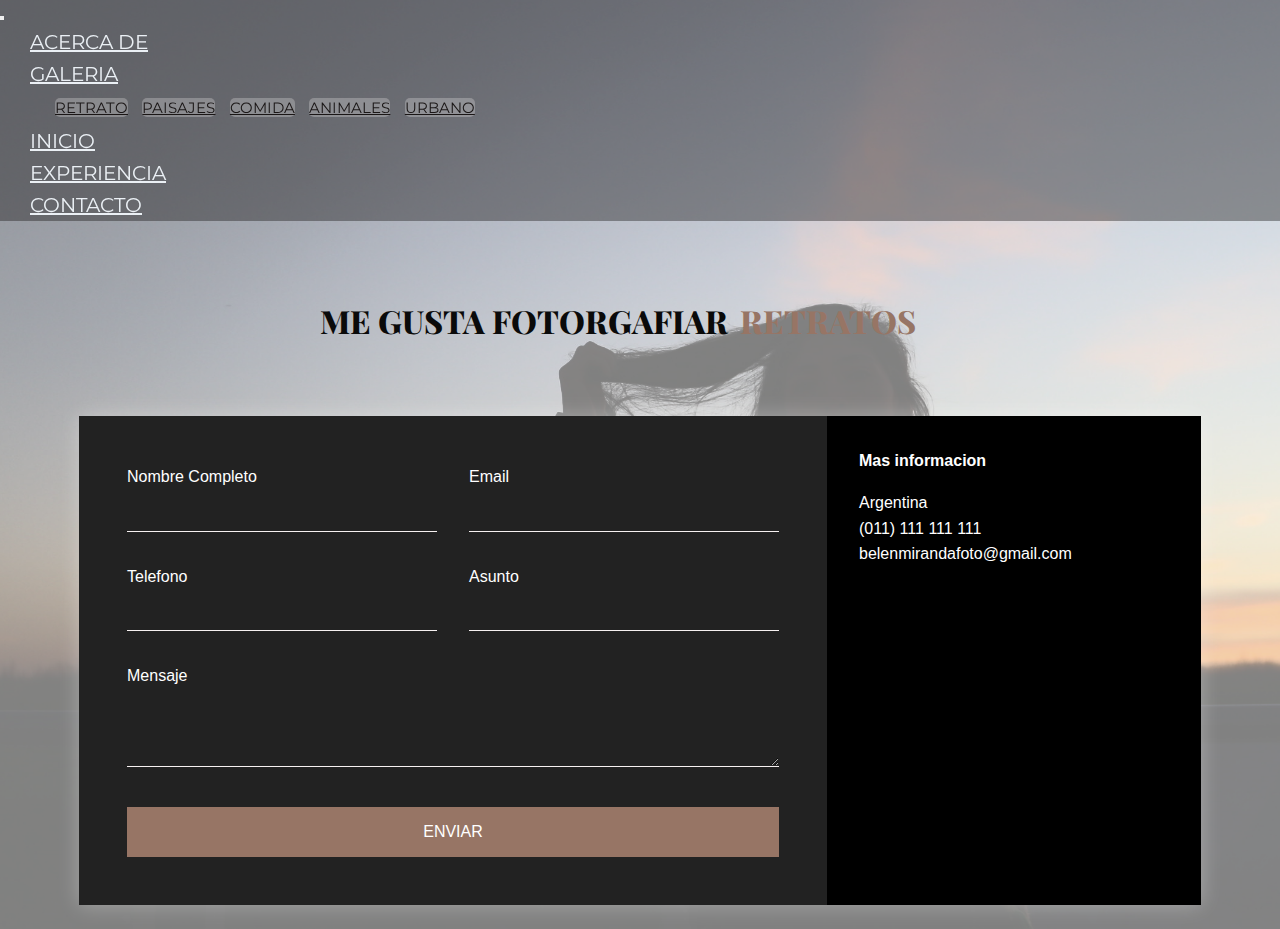
<file: secciones/contacto.html>
<!DOCTYPE html>
<html lang="es">
<head>
    <meta charset="UTF-8">
    <meta http-equiv="X-UA-Compatible" content="IE=edge">
    <meta name="viewport" content="width=device-width, initial-scale=1.0">
    <title>Contacto</title>
    <link rel="stylesheet" href="https://cdn.jsdelivr.net/npm/bootstrap@4.5.3/dist/css/bootstrap.min.css" integrity="sha384-TX8t27EcRE3e/ihU7zmQxVncDAy5uIKz4rEkgIXeMed4M0jlfIDPvg6uqKI2xXr2" crossorigin="anonymous">
    <link rel="stylesheet" href="https://use.fontawesome.com/releases/v5.8.1/css/all.css" integrity="sha384-50oBUHEmvpQ+1lW4y57PTFmhCaXp0ML5d60M1M7uH2+nqUivzIebhndOJK28anvf" crossorigin="anonymous">
    <link rel="stylesheet" href="https://cdnjs.cloudflare.com/ajax/libs/animate.css/3.7.0/animate.min.css">
    <link href="../css/normalize.css" type="text/css" rel="stylesheet">
    <link href="../css/archivo.css" type="text/css" rel="stylesheet">
    <link rel="shortcut icon" href="../multimedia/contactoicon.svg">

</head>
<body class="cto">
    <div class="container-fluid w-100 navv">
        <nav class="navbar navbar-expand-lg navbar-light navbar-default navbar navbar-expand-lg navbar-light fixed-top py-3">
            <button class="navbar-toggler" type="button" data-toggle="collapse" data-target="#navbarNavAltMarkup" aria-controls="navbarNavAltMarkup" aria-expanded="false" aria-label="Toggle navigation">
              <span class="navbar-toggler-icon"></span>
            </button> 
            <div class="collapse navbar-collapse" id="navbarNavAltMarkup" >
                <ul class="navg mx-auto navbar-nav ms-auto my-2 my-lg-0">
                    <li><a class="nav-link elei" href="../index.html#acercademi">Acerca de </a></li>
                    <li class="dropdown elei"> <a class="nav-link dropdown-toggle" href="galeria.html" id="navbarDropdown" role="button" aria-haspopup="true" aria-expanded="false">
                            Galeria
                          </a>
                            <div class="dropdown-menu" aria-labelledby="navbarDropdown">
                                <a class="dropdown-item" href="./secciones/galeria.html" >Retrato</a>
                                <a class="dropdown-item" href="./secciones/galeria.html">Paisajes</a>
                                <a class="dropdown-item" href="#">Comida</a>
                                <a class="dropdown-item" href="#">Animales</a>
                                <a class="dropdown-item" href="#">Urbano</a>
                              </div>
                        </li>
                    </li>
                    <li><a class="nav-link elei" href="../index.html">inicio</a></li>
                    <li><a class="nav-link elei" href=../index.html#someworks>Experiencia</a></li>
                    <li><a class="nav-link elei" href="#">Contacto</a></li>
                </ul>
                
            </div>
          </nav>
        </div>
    <div class="content">

        <seccion class="frase">Me gusta fotorgafiar
            <span class="palabras">
                <a href="galeria.html#retratos">retratos</a>
                <a href="galeria.html#paisajes">Paisajes</a>
                <a href="galeria.html#animales">animales</a>
                <a href="galeria.html#comida">comida</a>
                <a href="galeria.html#urbano">situaciones</a>
            </span>
        </seccion>

        <div class="contact-wrapper animated bounceInUp">
            <div class="contact-form">
                <form action="">
                    <p>
                        <label>Nombre Completo</label>
                        <input type="text" name="fullname">
                    </p>
                    <p>
                        <label>Email</label>
                        <input type="email" name="email">
                    </p>
                    <p>
                        <label>Telefono</label>
                        <input type="tel" name="phone">
                    </p>
                    <p>
                        <label>Asunto</label>
                        <input type="text" name="affair">
                    </p>
                    <p class="block">
                       <label>Mensaje</label> 
                        <textarea name="message" rows="3"></textarea>
                    </p>
                    <p class="block">
                        <button>
                            enviar
                        </button>
                    </p>
                </form>
            </div>
            <div class="contact-info">
                <h4>Mas informacion</h4>
                <ul>
                    <li><i class="fas fa-map-marker-alt"></i>  Argentina</li>
                    <li><i class="fas fa-phone"></i> (011) 111 111 111</li>
                    <li><i class="fas fa-envelope-open-text"></i>  belenmirandafoto@gmail.com</li>
                </ul>
            </div>
        </div>

    </div>
    <script src="https://code.jquery.com/jquery-3.5.1.slim.min.js" integrity="sha384-DfXdz2htPH0lsSSs5nCTpuj/zy4C+OGpamoFVy38MVBnE+IbbVYUew+OrCXaRkfj" crossorigin="anonymous"></script>
    <script src="https://cdn.jsdelivr.net/npm/popper.js@1.16.1/dist/umd/popper.min.js" integrity="sha384-9/reFTGAW83EW2RDu2S0VKaIzap3H66lZH81PoYlFhbGU+6BZp6G7niu735Sk7lN" crossorigin="anonymous"></script>
    <script src="https://cdn.jsdelivr.net/npm/bootstrap@4.5.3/dist/js/bootstrap.min.js" integrity="sha384-w1Q4orYjBQndcko6MimVbzY0tgp4pWB4lZ7lr30WKz0vr/aWKhXdBNmNb5D92v7s" crossorigin="anonymous"></script>
</body>
</html>
</file>
<file: css/archivo.css>
@import url('https://fonts.googleapis.com/css2?family=Be+Vietnam+Pro:ital,wght@0,200;0,300;1,200&family=Fruktur&family=Lobster+Two:ital@1&family=Montserrat:wght@300;500&family=Playfair+Display:wght@400;500;600&display=swap');
@import url('https://fonts.googleapis.com/css2?family=Be+Vietnam+Pro:ital,wght@0,200;0,300;1,200&family=Fruktur&family=Lobster+Two:ital@1&family=Montserrat:wght@300;500&family=Playfair+Display&display=swap');
@import url('https://fonts.googleapis.com/css2?family=Be+Vietnam+Pro:ital,wght@0,200;0,300;1,200&family=Fruktur&family=Lobster+Two:ital@1&family=Montserrat:wght@300;500&display=swap');
*,
*::before,
*::after {
box-sizing: border-box;
}
html{
  scroll-behavior: smooth;
}
/******INICIO*****/
header{
    width: 100%;
    position: relative;
    z-index: 10000;
}
.container-fluid{
  padding: 0;
}
.navg a{
    color: rgb(26, 22, 22);
    font-size: 20px;
    text-transform: uppercase;
    margin: 5px 30px;
    font-family: 'Montserrat', sans-serif;
}
.navbar-light .navbar-nav .nav-link {
  color: rgb(235, 240, 245);
}
.dropdown-menu{
    background: none;
    border: none;
  padding:5px 50px;
}
.dropdown-menu a{
    background: rgb(233, 227, 227,0.3);
    font-size: 15px;
    margin: 10px 5px;
   text-align: center;
    border-radius: 5px;
}
.banner, .slide, .carousel-inner{
    height: auto;
}

.navbar-expand-lg{
  background: rgba(24, 22, 22, 0.4);
  position: sticky;
  top: 0;
  width: 100%;
  margin: 0;
}
.gotopbtn{
  position: fixed;
  width: 50px;
  height: 50px;
  background:linear-gradient(rgb(37, 35, 35), rgb(240, 105, 15));
  bottom:40px;
  left:50px;
  text-decoration: none;
  text-align: center;
  line-height: 50px;
  color: white;
  font-size: 22px; 
  z-index: 1000;
  border-radius: 120px;
}
a .fa-arrow-up{
  color: white;
}
.services{
  background-image: linear-gradient(to bottom,  rgb(0, 0, 0) 5%, rgb(233, 177, 131), rgb(0, 0, 0));
  padding: 100px;
  display: flex;
  z-index: 500;
}
.conta-cards{
  display: flex;
  align-items: center; 
  margin: 15px;
}
.car{
  width: 30%;
  padding: 30px;
  overflow: hidden;
  border-radius: 10px;
  position: relative;
  margin-bottom: 60px;
  box-shadow: 0 0 6px black;
}
.car___img{
  height: auto;
  object-fit: cover;
  border-radius: 5px;
  text-align: center;
}
.conta .agrandar{
  padding: 0px;
  align-items: center;
  margin: 5px;

}
.conta .mediu{
  align-items: center;
  width: 100%;
}
.paraimagen{
  background: url(../multimedia/luna.jpg);
  background-size: cover;
  height: 350px;
  align-items: center;
  align-items: center;
}
.car__text{
  width: 90%;
  margin: 0 auto;
  text-align: left;
}
.car__list{
  color:blueviolet;
  font-weight:700;
  margin: 25px 0 12px;
  font-size: 18px;
}
.btn-neon{
  position: relative;
  display: inline-block;
  padding: 15px 30px;
  color: #fff;
  letter-spacing: 2px;
  font-size: 24px;
  text-decoration: none;
  overflow: hidden;
  transition: 0.2s;
}
.btn-neon:hover{
  background:#a945c7;
  box-shadow: 0 0 10px #a945c7, 0 0 40px #a945c7, 0 0 80px #a945c7;
  transition-delay: 1s;
}

.conta h2{
  color: rgb(234, 241, 239);
  text-align: center;
}
.conta p{
  color: beige;
  text-align: center;
}
.ccontainerr{
  background: url(../multimedia/blob-scene-haikei.svg);
  background-size: cover;
  display: flex;
  flex-direction: row;
  align-items: center;
  justify-content:center;
  height: 100vh;
  font-family: 'munito',sans-serif;
  padding: 0 50px;
}

.ctar{
  display: flex;
  width: 900px;
  height: auto;
  background: #78c297;
  border-radius: 15px;
  box-shadow: 1px 1px 4px 2px rgba(0,0,0,0.4);
}
.jeader .descr{
  padding: 100px;
}
.jeader{
  text-align: center;
  background: rgb(241, 238, 238);
  border-radius: 20px;
  
}
.descr{
  background: #78c297;
  text-align: center;
  margin: auto;
  font-family: 'Playfair Display', serif;
}
.descr a{
  text-decoration: none;
  color: #090a0a;
  font-family: 'Montserrat', sans-serif;
}
.jeader a{
  position: relative;
  display: block;
  padding-right: 54px;
}
.jeader img{
  border-radius: 50%;
  box-shadow: 0 0 0 8px rgba(0,0,0,0.06);
  margin: 20px 30px;
  transition: .2s;
}
.jeader a:hover img{
  box-shadow: 0 0 0 12px rgba(61, 148, 97,0.5);
}
.jeader h1{
  color: #3d9562;
  font-size: inherit;
}
.descr{
  position: relative;
}
.descr p{
  margin: 20px 30px;
}
@media screen and (max-width:900px){
  .conta-cards{
    justify-content: space-evenly;
  }
  .services .car{
    width:100%;
  }
}
@media screen and (max-width:350px){
  .services .car{
    width:100%;
    box-shadow: none;
    margin: 0;
    margin-bottom: 10px;
    padding: 0;
    border-radius: 0;
  }
  .services{
    padding: 0px;
  }
  .car__button{
    justify-content: space-evenly;
    width: 70%;
    font-size: 10px;
    padding: 0;
  }
  .conta h2{
    color: rgb(234, 241, 239);
    text-align: center;
    font-size: 15px;
  }
  .conta p{
    color: beige;
    text-align: center;
    font-size: 10px; ;
  }
  .car___img{
    padding: 0;
    margin: 0;
    object-fit: cover;
  }
  .services{
    padding: 0px;
  }
  .conta-cards{
    flex-wrap: wrap;
  }
  .gotopbtn{
  position: fixed;
  width: 25px;
  height: 25px;
  background:linear-gradient(rgb(37, 35, 35), rgb(240, 105, 15));
  bottom:40px;
  left:17px;
  text-decoration: none;
  text-align: center;
  line-height: 30px;
  color: white;
  font-size: 22px; 
  z-index: 1000;
  }
  .ccontainerr{
    background: url(../multimedia/blob-scene-haikei.svg);
    background-size: cover;
    display: flex;
    align-items: center;
    justify-content:center;
    height: 100vh;
    font-family: 'munito',sans-serif;
    padding: 0 0px;
  }
}
@media screen and (max-width:700px){
  .services .car{
    width:80%;
  }
  .car__button{
    justify-content: space-evenly;
    width: 50%;
    font-size: 10px;
    padding: 5px 0;
  }
  .conta-cards{
    flex-wrap: wrap;}
    .gotopbtn{
      position: fixed;
      width: 30px;
      height: 30px;
      background:linear-gradient(rgb(37, 35, 35), rgb(240, 105, 15));
      bottom:40px;
      left:17px;
      text-decoration: none;
      text-align: center;
      line-height: 30px;
      color: white;
      font-size: 12px; 
      z-index: 1000;
      }
      .ccontainerr{
        background: url(../multimedia/blob-scene-haikei.svg);
        background-size: cover;
        display: flex;
        align-items: center;
        justify-content:center;
        height: 100vh;
        font-family: 'munito',sans-serif;
        padding: 0 0px;
        font-size: 15px;
      }
      .ctar{
        display: flex;
        height:300px;
        background: #78c297;
        box-shadow: 1px 1px 4px 2px rgba(0,0,0,0.4);
      }
      .descr p{
        font-size: contain;
      }
}
.banner__dos--parrafo{
  margin: 2em 0;
  color: rgb(224, 235, 231);
  font-weight:900;
}
.banner__dos--titulo{
  color: rgb(239, 243, 242);
}
.banner__dos--btn{
  border: 2px solid rgba(255, 255, 255, 0.8);
  padding: 0.6em 3.5em;
  margin: auto;
  text-decoration: none;
  border-radius: 50px;
  font-size: 0.9em;
  color: #fff;
  transition: all 0.50;
}
.banner__dos--btn:hover{
  background: #fff;
  color: black;
}
.banner__dos--titulo{
  font-weight: 600;
  font-size: 2em;
}
.banner__dos{
  width: 100%;
  height: 700px;
  display: flex;
  align-items: center;
  text-align: center;
  background-image: url(../multimedia/compnenemural.jpg);
  background-attachment: fixed;
  background-position: center;
  background-size: cover;
}
.banner__dos--descripcion{
  width: 100%;
  max-width: 1000px;
  display: block;
  margin: auto;
  margin-bottom: 50px;
}
.centrar{
  text-align: center;
}
/*FOOTER*/
#footer{
  padding: 100px 0 20px;
  background: linear-gradient(to bottom,  rgb(13, 13, 14), rgb(14, 15, 15),rgb(61, 149, 98));
  position:relative;
}
.tittle__text{
  color: whitesmoke;
  text-align: center;
}
.footer__row{
  width: 80%;
  margin: 0 auto;
  display: flex;
  justify-content:space-between;
  flex-wrap: wrap;
}
.footer__left{
  text-align: center;
  margin-top: 50px;
  
}
.botoun{
  border: 2px solid rgba(255, 255, 255, 0.8);
  padding: 10px 30px;
  margin: auto;
  text-decoration: none;
  border-radius: 10px;
  font-size: 0.9em;
  color: #fff;
  transition: all 0.50;
  background: #0f0f0f;
}
.botoun:hover{
  background: #fff;
  color: black;
  text-decoration: none;
}
.footer__right, .footer__left{
  flex-basis: 45%;
  padding: 10px;
  margin-bottom: 20px;
}
.footer__right{
  text-align:right;
  color: whitesmoke;
}
.footer__row h3{
  margin: 10px 0;
  color: whitesmoke;
}
.footer__row p{
  line-height: 35px;
  color: whitesmoke;
}
.footer__right .fa, .footer__left .fa{
  font-size: 20px;
  color: rgb(252, 252, 252);
  margin: 10px;
}
.footer__img{
  max-width: 270px;
  opacity: 0.5;
  position: absolute;
  left: 50%;
  top: 35%;
  transform: translate(-50%,-50%);
}
.social__links{
  text-align: center;
}
.social__links .fa{
  height: 40px;
  width: 40px;
  font-size: 20px;
  line-height: 40px;
  border: 2px solid rgb(0, 0, 0);
  margin: 40px 5px 0;
  color: rgb(0, 0, 0);
  cursor: pointer;
  transition: .5s;
}
.social__links .fa:hover{
  background:#78c297;
  color: white;
  transform: translateY(-7px);
}

@media screen and (max-width:770px){
  #footer{
    padding: 100px 0 20px;
    background: linear-gradient(to top,  rgb(13, 13, 14), rgb(14, 15, 15),rgb(61, 149, 98));
    position:relative;
  }
  .footer__right, .footer__left{
    flex-basis: 100%;
    font-size: 12px;
  }
  .footer__row h2{
    margin: 10px 0;
    color: whitesmoke;
    font-size: 17px;
    font-weight: 500;
    text-decoration: underline;
    padding: 10px;
  }
  .social__links{
    display: flex;
    flex-direction: column;
    align-items: center;
  }
  .social__links .fa{
    height: 40px;
    width: 40px;
    font-size: 20px;
    line-height: 40px;
    border: 2px solid #78c297;
    margin: 10px 5px 0;
    color: rgb(247, 246, 245);
    cursor: pointer;
    transition: .5s;
  }/******/
  .navg a{
    color: rgb(26, 22, 22);
    font-size: 10px;
    text-transform: uppercase;
    margin: 2px 25px;
    font-family: 'Montserrat', sans-serif;
  }
  .navbar-expand-lg{
    background: rgba(24, 22, 22, 0.4);
    width: 100%;
    margin: 0;
    position: absolute;
  }
 
}
/*Termino iniio****/
/****galeria****/
.galerio{
  background: url(../multimedia/compbanner.jpg);
  width: 100%;
  height: auto;
  -webkit-background-size: cover;
  background-size: cover;
  background-position: center center;
  background-repeat: no-repeat;
  display: flex;
  align-items: center;
  flex-flow: column;
  position: relative;
}
.imgeContenedor{
  width: 100%;
}
.imge{
  width: 100%;
  margin-left: 7em;
}
.imge img{
  width: 100%;
  height: 100%;
  object-fit: cover;
}
.imgeContenedor .imgeContenedorDos{
  width: 100%;
  display: grid;
  gap: 0.5em;
}
.imge{
  width: 33%;
  height: 60vh;
  text-align: center;
  overflow: hidden;
  position: relative;
  
}
.imge img{
  width: 100%;
  object-fit: cover;
}
.imge .hover {
  width: 100%;
  height: 100vh;
  background-color: rgb(158, 156, 168,0.4);
  position: absolute;
  top: 0;
  display: flex;
  text-align: center;
  justify-content: center;
  align-items: center;
  overflow: hidden;
  font-size: 10px;
}
.hover h3{
  color: rgb(248, 245, 245);
  text-shadow: 1px 1px 1px black;
  font-size: 2em;
  height: 40vh;
  text-transform: uppercase;
  font-family: 'Montserrat', sans-serif;
  text-decoration: underline rgb(209, 98, 24);
  margin-top: 50px;
  
}
.imge:hover .hover{
  width: 100%;
}

@media only screen and (max-width:766px){
  .imgeContenedor .imgeContenedorDos{
      width: 100%;
      grid-template-columns: 1fr;
      background-image: linear-gradient(black, rgb(233, 177, 131),rgb(139, 153, 235));
  }
  .imgeContenedor{
    width: 100%;
    height: auto;
  }
  .imge{
      margin: 0 auto;
      width: 100%;
  }
  .galerio{
      background-size: cover;
      width: 100%;
  }
  #portfolio img{
    width: 50%;
    object-position: center;
  }
  #portfolio .portfolio-item {
    right: 0;
    margin: 0;
  }

}

@media only screen and (min-width:766px) and (max-width:1023px){
  .imgeContenedor .imgeContenedorDos{
    grid-template-columns: repeat(5,1fr); 
    width: 95%;
    margin:auto;
}
.imgeContenedor{
  width: 100%;
  margin: 0;
}
.imge{
      width: 100%;
      margin-left: 0;
      margin-top: 200px;
      
}
.imge img{
  width: 100%;
  height: 50%;
      
}
.uno{
  object-fit: contain;
}/*
.imge .hover{
  width: 0%;
  height: 30vh;
  background-color: rgb(158, 156, 168,0.4);
  position: absolute;
  top: 0;
  display: flex;
  text-align: center;
  justify-content: center;
  align-items: center;
  overflow: hidden;
  border-top: 20px solid black;
  border-bottom: 20px solid black;

}
  .hover h3{
      color: rgb(235, 230, 230);
      text-shadow: 1px 1px 1px black;
      font-size: 20px;
      height: 5vh;
      text-transform: uppercase;
      font-family: 'Montserrat', sans-serif;
      text-decoration: underline rgb(209, 98, 24);
      
    }*/
}
.text-center{
  padding: 35px;
}
@media only screen and (min-width:1023px){
  .imgeContenedor .imgeContenedorDos{
      grid-template-columns: repeat(5,1fr);
      width: 90%;
      margin: auto;
      gap: 1em;
      padding: 50px;
  }
  .imgeContenedor{
    width: 100%;
    margin: 0;
  }
  .imge{
        width: 100%;
        margin-left: 0;
        margin-top: 100px;
        object-fit: cover;
        
  }
  .imge img{
    width: 100%;
    height: 60vh;
        
  }
  .imge .hover{
    width: 0%;
    height: 70vh;
    background-color: rgb(158, 156, 168,0.4);
    position: absolute;
    top: 0;
    display: flex;
    text-align: center;
    justify-content: center;
    align-items: center;
    overflow: hidden;
  }
    .hover h3{
        color: snow;
        text-shadow: 1px 1px 1px black;
        font-size: 30px;
        height: 40vh;
        text-transform: uppercase;
        font-family: 'Montserrat', sans-serif;
        text-decoration: underline rgb(209, 98, 24);
        
      }
  
}
#portfolio{
  background-image: linear-gradient(black, rgb(51, 50, 50), black);
  padding-top: 65px;
}

#portfolio .portfolio-item {
  right: 0;
  margin: 0 0 15px;
}

#portfolio .portfolio-item .portfolio-link img {
  display: block;
  position: relative;
  margin: 0 auto;
  max-width: 400px;
}

#portfolio .portfolio-item .portfolio-link img {
  position: relative;
  width: 100%;
  height: 100%;
  transition: all ease .5s;
}
#portfolio img{
  width: 100%;
  transition: all ease .5s;
}
#portfolio img:hover{
  transform: scale(1.10);
}

#portfolio .portfolio-item .portfolio-link {
  margin-top: -12px;
}

#portfolio .portfolio-item .portfolio-link .caption .caption-content h3,
#portfolio .portfolio-item .portfolio-link .caption .caption-content h4 {
  margin: 0;
}

#portfolio * {
  z-index: 2;
}
.portfolio-modal .modal-content {
  padding: 100px 0;
  min-height: 100%;
  border: 0;
  border-radius: 0;
  text-align: center;
  background-clip: border-box;
  -webkit-box-shadow: none;
  box-shadow: none;
}

.portfolio-modal .modal-content h2 {
  margin: 0;
  font-size: 3em;

}

.portfolio-modal .modal-content img {
  margin-bottom: 30px;
}

.portfolio-modal .modal-content .item-details {
  margin: 30px 0;
}

.portfolio-modal .close-modal {
  position: absolute;
  top: 25px;
  right: 25px;
  width: 75px;
  height: 75px;
  background-color: transparent;
  cursor: pointer;
}

.portfolio-modal .close-modal:hover {
  opacity: .3;
}

.portfolio-modal .close-modal .lr {
  z-index: 1051;
  width: 1px;
  height: 75px;
  margin-left: 35px;
  background-color: #2c3e50;
  -webkit-transform: rotate(45deg);
  -ms-transform: rotate(45deg);
  transform: rotate(45deg);
}

.portfolio-modal .close-modal .lr .rl {
  z-index: 1052;
  width: 1px;
  height: 75px;
  background-color: #2c3e50;
  -webkit-transform: rotate(90deg);
  -ms-transform: rotate(90deg);
  transform: rotate(90deg);
}

.portfolio-modal .modal-backdrop {
  display: none;
  opacity: 0;
}
.portfolio-item img{
  margin: 0px;
  margin-top: 10px;
  margin-bottom: 10px;
}
.text-center h2{
  color: rgb(235, 232, 226);

}
@media only screen and (max-width:766px){
  .imgeContenedor .imgeContenedorDos{
      width: 100%;
      grid-template-columns: 1fr;
      background-image: linear-gradient(black, rgb(233, 177, 131),rgb(139, 153, 235));
  }
  .imgeContenedor{
    width: 90%;
    height: auto;
    padding-top: 265px;
  }
  .imge{
      margin: 0 auto;
      width: 100%;
  }
  .galerio{
      background-size: cover;
      width: 100%;
  }
  #portfolio img{
    width: 100%;
    object-position: center;
    padding: 35px;
    margin-bottom: 0px;
  }
  #portfolio .portfolio-item {
    right: 0;
    margin: 0;
  }
}  
/*BOTONN*/
#btn-mas{
  display: none;
}
.c_tainer{
  position: fixed;
  bottom: 20px;
  right: 20px;
  z-index: 500000;
}
.btn-mas .fa-arrow-up{
  display: block;
  background: #f07a2f;
  color: rgb(0, 0, 0);
  width:55px; 
  height: 55px;
  line-height: 55px;
  text-align: center;
  border-radius: 50%;
  box-shadow: 0px 1px 10px rgba(0,0,0,0.4);
  transition: all 500ms ease;
}
.btn-mas .fa-arrow-up::before{
  color: #0f0f0f;
}
.btn-mas a{
  text-decoration: none;
}
/*FOOTER GALERIA*/
#footergaleria{
  padding: 100px 0 20px;
  background: black;
  position:relative;
}
.tittle__texxt{
  color: #f07a2f;
  text-align: center;
}
.footergaleria__row{
  width: 80%;
  margin: 0 auto;
  display: flex;
  justify-content:space-between;
  flex-wrap: wrap;
}
.footergaleria__left{
  text-align: center;
  margin-top: 50px;
  
}
.botoungaleria{
  border: 2px solid #f07a2f;
  padding: 10px 30px;
  margin: auto;
  text-decoration: none;
  border-radius: 10px;
  font-size: 0.9em;
  color: #fff;
  transition: all 0.50;
  background: #0f0f0f;
}
.botoungaleria:hover{
  background: #fff;
  color: black;
  text-decoration: none;
}
.footergaleria__right, .footergaleria__left{
  flex-basis: 45%;
  padding: 10px;
  margin-bottom: 20px;
}
.footergaleria__right{
  text-align:right;
  color: whitesmoke;
}
.footergaleria__row h3{
  margin: 10px 0;
  color: whitesmoke;
}
.footergaleria__row p{
  line-height: 35px;
  color: whitesmoke;
}
.footergaleria__right .fa, .footergaleria__left .fa{
  font-size: 20px;
  color: #f07a2f;
  margin: 10px;
}
.social__link{
  text-align: center;
}
.social__link .fa{
  height: 40px;
  width: 40px;
  font-size: 20px;
  line-height: 40px;
  border: 1px solid white;
  margin: 40px 5px 0;
  color: white;
  cursor: pointer;
  transition: .5s;
}
.social__link .fa:hover{
  background: #f07a2f;
  color: #fff;
  transform: translateY(-7px);
}

@media screen and (max-width:770px){
  #footergaleria{
    padding: 100px 0 20px;
    background: black;
    position:relative;
  }
  .footergaleria__right, .footergaleria__left{
    flex-basis: 100%;
    font-size: 12px;
  }
  .footergaleria__row h2{
    margin: 10px 0;
    color: whitesmoke;
    font-size: 17px;
    font-weight: 500;
    text-decoration: underline;
    padding: 10px;
  }
  .social__link{
    display: flex;
    flex-direction: column;
    align-items: center;
  }
  .social__link .fa{
    height: 40px;
    width: 40px;
    font-size: 20px;
    line-height: 40px;
    border: 1px solid white;
    margin: 10px 5px 0;
    color: white;
    cursor: pointer;
    transition: .5s;
  }
}
.uno h2{
  visibility: hidden;
}
/****ERROR 404 ****/
.body{
  background: rgb(8,28,34);
  margin: 0;
  padding: 0;
  height: 100vh;
  font-family: 'Open Sans', sans-serif;
}
.contenido{
  height: 100vh;
  display: flex;
  flex-direction: column;
  gap: 30px;
  align-items: center;
  justify-content: center;
}
.contenido img{
  width: 50%;
}
.contenido__tittle{
  color: rgb(233, 238, 245);
  font-size: 20px;
  padding: 20px;
}
.contenido__boton {
  padding: 13px 30px;
  border-radius: 15px;
  border: none;
  background: rgb(5, 129, 245);
  color: white;
}

.contenido__boton a{
  text-decoration: none;
}

@media screen and (max-width:630px){
  .contenido__tittle{        
      font-size: 16px;        
  }
} 

.body{
  padding: 0;
	margin: 0;
	box-sizing: border-box;
  background: #0f0f0f;
  font-family: 'Readex Pro', sans-serif;
  color: #edf1f1;
  width: 100%;
  height: auto;
}
.hero {
	display: flex;
	align-items: center;
	justify-content: center;
	min-height: 35vh;
	font-size: 36px;
	text-transform: uppercase;
}

.contaiiner {
	width: 90%;
	max-width: 1200px;
	margin: 0 auto;
	display: flex;
	flex-direction: column;
	position: relative;
}

.contaiiner::after {
	content: "";
	width: 2px;
	height: 97%;
	background: #78c297;
	position: absolute;
	top: 0;
	left: calc(50% - 1px);
	z-index: 1;
}

.evento {
	display: flex;
	justify-content: space-between;
	margin-bottom: 200px;
	position: relative;
}

.evento::after {
	content: "";
	display: block;
	width: 17px;
	height: 17px;
	border-radius: 100px;
	background: #DCDFD9;
	border: 2px solid #1b3231;
	position: absolute;
	z-index: 2;
	top: calc(50% - 9px);
	left: calc(50% - 9px);
}

.fecha {
	display: flex;
	align-items: center;
	justify-content: start;
	width: calc(42% + 20px);
	font-size: 32px;
	font-weight: normal;
}

.foto {
	width: 40%;
	border: 3px solid #78c297;
	position: relative;
	box-shadow: rgba(6, 28, 224, 0.2) 0px 7px 29px 0px;
  border-radius: 5px;
}

.foto img {
	width: 100%;
	vertical-align: top;
}

.evento:nth-child(even) {
	flex-direction: row-reverse;
}

.evento:nth-child(even) .fecha {
	justify-content: end;
}

/*****CONTACTO*****/
.cto{
  background: url(../multimedia/bannersobremi.png);
  background-size: cover;
  color: #fff;
  line-height: 1.6;
  font-family: 'Quicksand', sans-serif;
  padding: 0;
}
.content{
  max-width: 1170px;
  margin-left: auto;
  margin-right: auto;
  padding: 1.5em;
}
.contact-info ul {
  list-style: none;
  padding: 0;
}

.contact-wrapper {
  box-shadow: 0 0 20px 0 rgba(255, 255, 255, .3);
}

.contact-wrapper > * {
  padding: 1em;
}

.contact-form {
  background: #222222;
}

.contact-form form {
  display: grid;
  grid-template-columns: 1fr 1fr;
}

.contact-form form label {
  display: block;
}

.contact-form form p {
  margin: 0;
  padding: 1em;
}

.contact-form form .block {
  grid-column: 1 / 3;
}

.contact-form form button,
.contact-form form input,
.contact-form form textarea {
  width: 100%;
  padding: .7em;
  border: none;
  background: none;
  outline: 0;
  color: #fff;
  border-bottom: 1px solid #f7f1f1;
}

.contact-form form button {
  background: rgb(151, 117, 101);
  border: 0;
  text-transform: uppercase;
  padding: 1em;
  cursor: pointer;
}

.contact-form form button:hover,
.contact-form form button:focus {
  background: #352f2f;
  color: #fff;
  transition: background-color 1s ease-out;
  outline: 0;
}

/* CONTACT INFO */
.contact-info {
  background: #000;
}

.contact-info h4, .contact-info ul, .contact-info p {
  text-align: center;
  margin: 0 0 1rem 0;
}

@media(min-width: 700px) {
  
  .contact-wrapper {
      display: grid;
      grid-template-columns: 2fr 1fr;
  }
  .contact-wrapper > * {
      padding: 2em;
  }
  .contact-info h4,
  .contact-info ul,
  .contact-info p {
      text-align: left;
  }
}

.frase {
  display: flex;
  color: rgb(10, 10, 10);
  font-size: 2em;
  font-family: 'Playfair Display', serif;
  font-weight: 800;
  justify-content: center;
  text-transform: uppercase;
  margin-top: 50px;
  margin-bottom: 70px;
}

.frase .palabras  {
 overflow: hidden;
  height: 1.5em;
  margin-left: 0.35em;
}

.frase .palabras a {
  display: block;
  width: auto;
  color: rgb(151, 117, 101);
  animation: efecto 9s infinite;
  text-decoration: none;
  font-size: 1em;
}
@keyframes efecto {
  0% {
      transform: translateY(0);
  }

  15% {
      transform: translateY(-112%);
  }

  25% {
      transform: translateY(-100%);
  }

  35% {
      transform: translateY(-212%);
  }

  50% {
      transform: translateY(-200%);
  }

  60% {
      transform: translateY(-312%);
  }

  75% {
      transform: translateY(-300%);
  }

  85% {
      transform: translateY(-412%);
  }

  100% {
      transform: translateY(-400%);
  }
}
@media (max-width: 770px){
  .content{
    padding-top: 258px;
  }
  .frase{
    font-size: 20px;
  }
}
</file>
